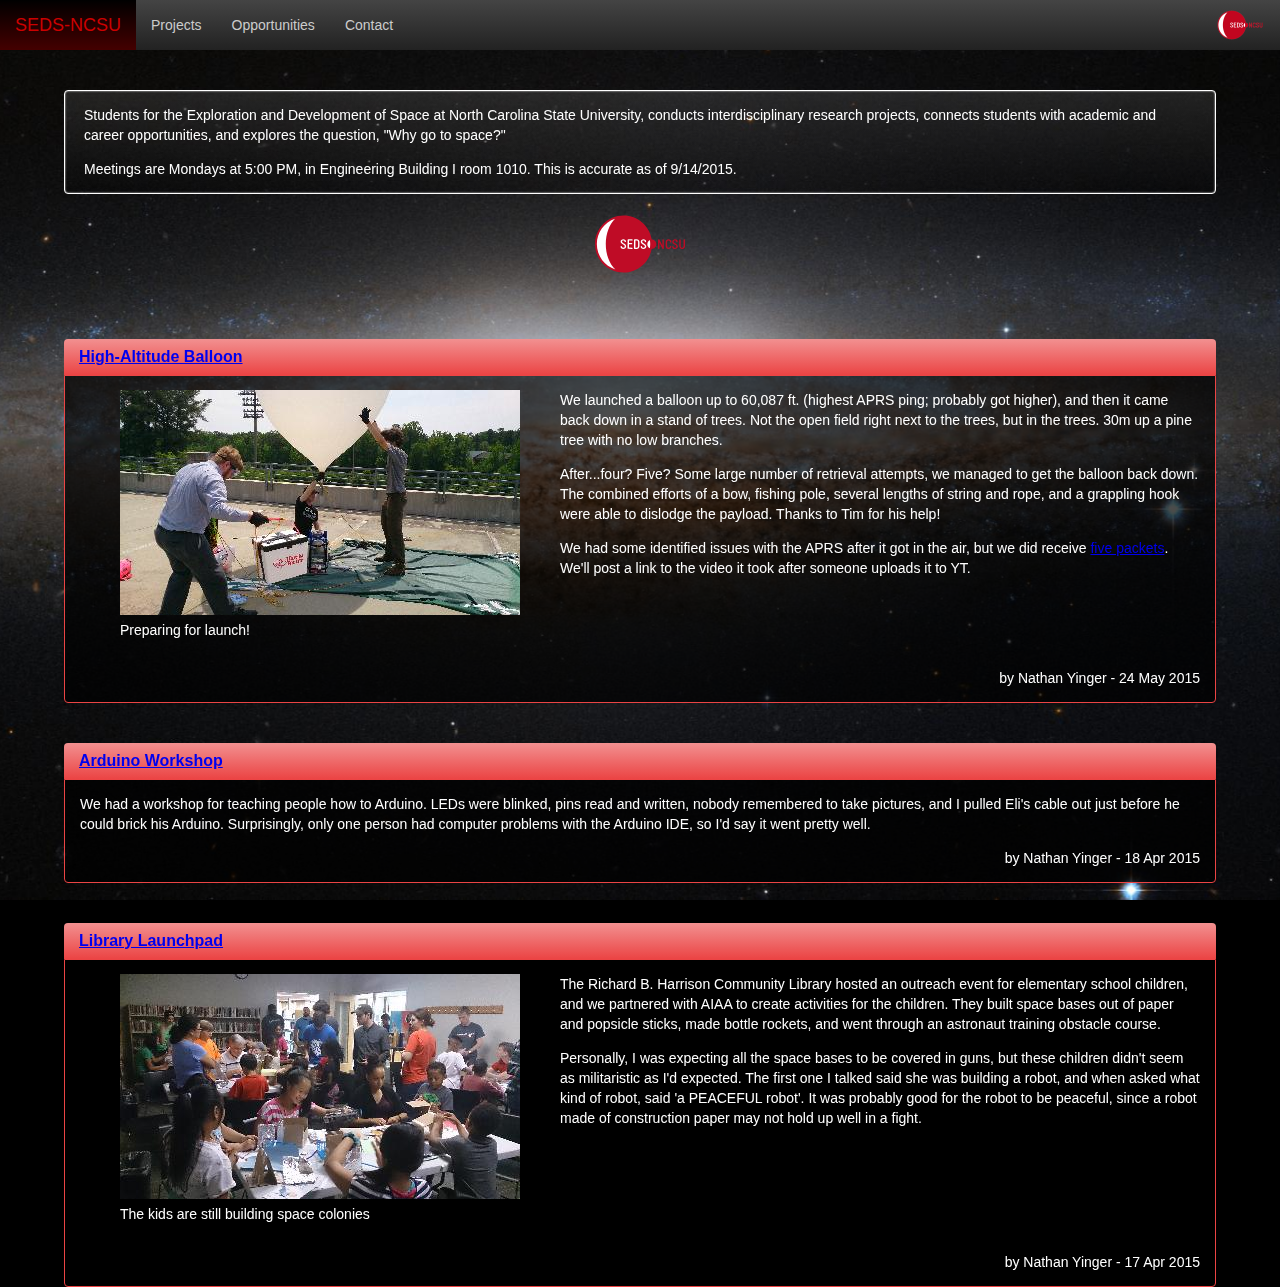
<file: index.html>
<!DOCTYPE html>
<html lang="en">
<head>
<meta charset="utf-8">
<meta name="viewport" content="width=device-width, initial-scale=1, minimum-scale=1, maximum-scale=1">

<title>SEDS-NCSU</title>

<script type="text/javascript">
// Frame buster
if(top !== self) {
  top.location.replace(self.location.href);
}
</script>

<link href="/buttonui.css" rel="stylesheet">
<link href="/ncsu_seds.css" rel="stylesheet">

<style type="text/css">
#big_logo {
  position: relative;
  width: 100px;
  left: calc(50% - 50px);
}
</style>
</head>

<body>

<div class="content">
  <div class="button_well">
    <p>Students for the Exploration and Development of Space at North Carolina State University, conducts interdisciplinary research projects, connects students with academic and career opportunities, and explores the question, "Why go to space?"</p>
    
    <p>Meetings are Mondays at 5:00 PM, in Engineering Building I room 1010. This is accurate as of 9/14/2015.</p>
  </div>
  
  <img id="big_logo" src="/SEDS_NCSU_Logos-3.svg" alt="SEDS-NCSU logo"></img>
  
  <div class="button_red">
    <div class="button_panel_heading">
      <a href="/Articles/20150524-HAB.html">High-Altitude Balloon</a>
    </div>
    <div class="button_panel_body">
      <figure class="button_panel_figure">
        <a href="/Articles/20150524-HAB.html"><img src="/pics/HAB2_4.jpg"></img></a>
        <figcaption>Preparing for launch!<figcaption>
      </figure>
      
      <p>We launched a balloon up to 60,087 ft. (highest APRS ping; probably got higher), and then it came back down in a stand of trees. Not the open field right next to the trees, but in the trees. 30m up a pine tree with no low branches.</p>
      
      <p>After...four? Five? Some large number of retrieval attempts, we managed to get the balloon back down. The combined efforts of a bow, fishing pole, several lengths of string and rope, and a grappling hook were able to dislodge the payload. Thanks to Tim for his help!</p>
      
      <p>We had some identified issues with the APRS after it got in the air, but we did receive <a href="/hosted files/APRS packets.txt">five packets</a>. We'll post a link to the video it took after someone uploads it to YT.</a></p>
      
      <div style="clear: both;"></div>
      
      <p style="text-align:right;">by Nathan Yinger - 24 May 2015</p>
    </div>
  </div>
  
  <div class="button_red">
    <div class="button_panel_heading">
      <a href="/Articles/20150418-AW.html">Arduino Workshop</a>
    </div>
    <div class="button_panel_body">
      <p>We had a workshop for teaching people how to Arduino. LEDs were blinked, pins read and written, nobody remembered to take pictures, and I pulled Eli's cable out just before he could brick his Arduino. Surprisingly, only one person had computer problems with the Arduino IDE, so I'd say it went pretty well.</p>
      
      <p style="text-align:right;">by Nathan Yinger - 18 Apr 2015</p>
    </div>
  </div>
  
  <div class="button_red">
    <div class="button_panel_heading">
      <a href="/Articles/20150417-LL.html">Library Launchpad</a>
    </div>
    <div class="button_panel_body">
      
      <figure class="button_panel_figure">
        <a href="/Articles/20150417-LL.html"><img src="/pics/LL_2.jpg"></img></a>
        <figcaption>The kids are still building space colonies<figcaption>
      </figure>
      
      <p>The Richard B. Harrison Community Library hosted an outreach event for elementary school children, and we partnered with AIAA to create activities for the children. They built space bases out of paper and popsicle sticks, made bottle rockets, and went through an astronaut training obstacle course.</p>
      
      <p>Personally, I was expecting all the space bases to be covered in guns, but these children didn't seem as militaristic as I'd expected. The first one I talked said she was building a robot, and when asked what kind of robot, said 'a PEACEFUL robot'. It was probably good for the robot to be peaceful, since a robot made of construction paper may not hold up well in a fight.</p>
      
      <div style="clear: both;"></div>
      
      <p style="text-align:right;width:100%;">by Nathan Yinger - 17 Apr 2015</p>
    </div>
  </div>
</div>
</body>

<script type="text/javascript" src="/shared_elements.js"></script>

</html>
</file>
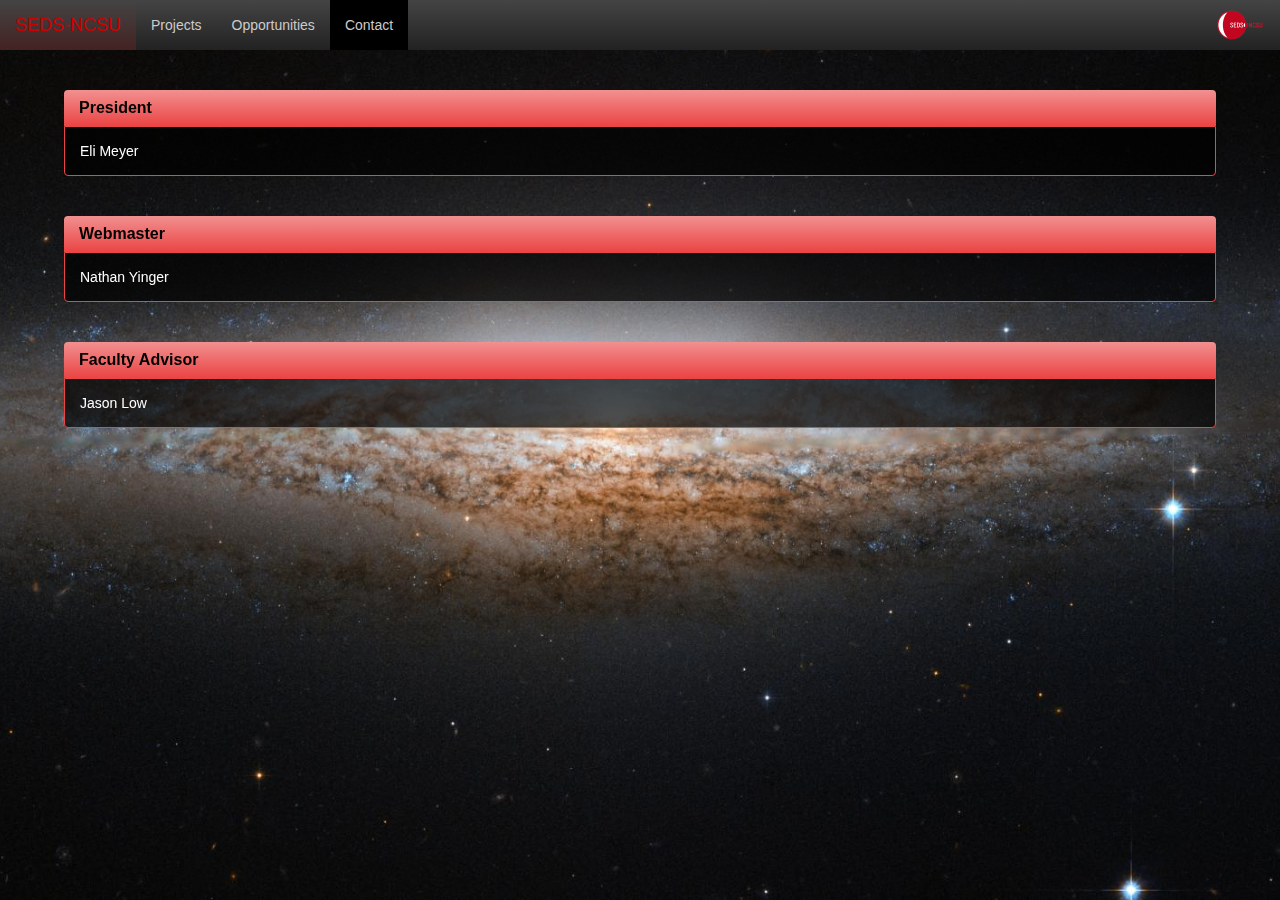
<file: contact.html>
<!DOCTYPE html>
<html lang="en">
<head>
<meta charset="utf-8">
<meta name="viewport" content="width=device-width, initial-scale=1, minimum-scale=1, maximum-scale=1">

<title>SEDS-NCSU</title>

<script type="text/javascript">
// Frame buster
if(top !== self) {
  top.location.replace(self.location.href);
}
</script>

<link href="/buttonui.css" rel="stylesheet">
<link href="/ncsu_seds.css" rel="stylesheet">
</head>

<body>

<div class="content">
  <div class="button_red">
    <div class="button_panel_heading">
      President
    </div>
    <div class="button_panel_body">
      <p>Eli Meyer</p>
    </div>
  </div>
  
  <!--<div class="button_red">
    <div class="button_panel_heading">
      Vice President
    </div>
    <div class="button_panel_body">
      <p></p>
    </div>
  </div>
  
  <div class="button_red">
    <div class="button_panel_heading">
      Social Chair
    </div>
    <div class="button_panel_body">
      <p></p>
    </div>
  </div>
  
  <div class="button_red">
    <div class="button_panel_heading">
      SEDS Chapter Representative
    </div>
    <div class="button_panel_body">
      <p></p>
    </div>
  </div>
  
  <div class="button_red">
    <div class="button_panel_heading">
      Treasurer
    </div>
    <div class="button_panel_body">
      <p></p>
    </div>
  </div>-->
  
  <div class="button_red">
    <div class="button_panel_heading">
      Webmaster
    </div>
    <div class="button_panel_body">
      <p>Nathan Yinger</p>
    </div>
  </div>
  
  <div class="button_red">
    <div class="button_panel_heading">
      Faculty Advisor
    </div>
    <div class="button_panel_body">
      <p>Jason Low</p>
    </div>
  </div>
</div>
</body>

<script type="text/javascript" src="/shared_elements.js"></script>

</html>
</file>
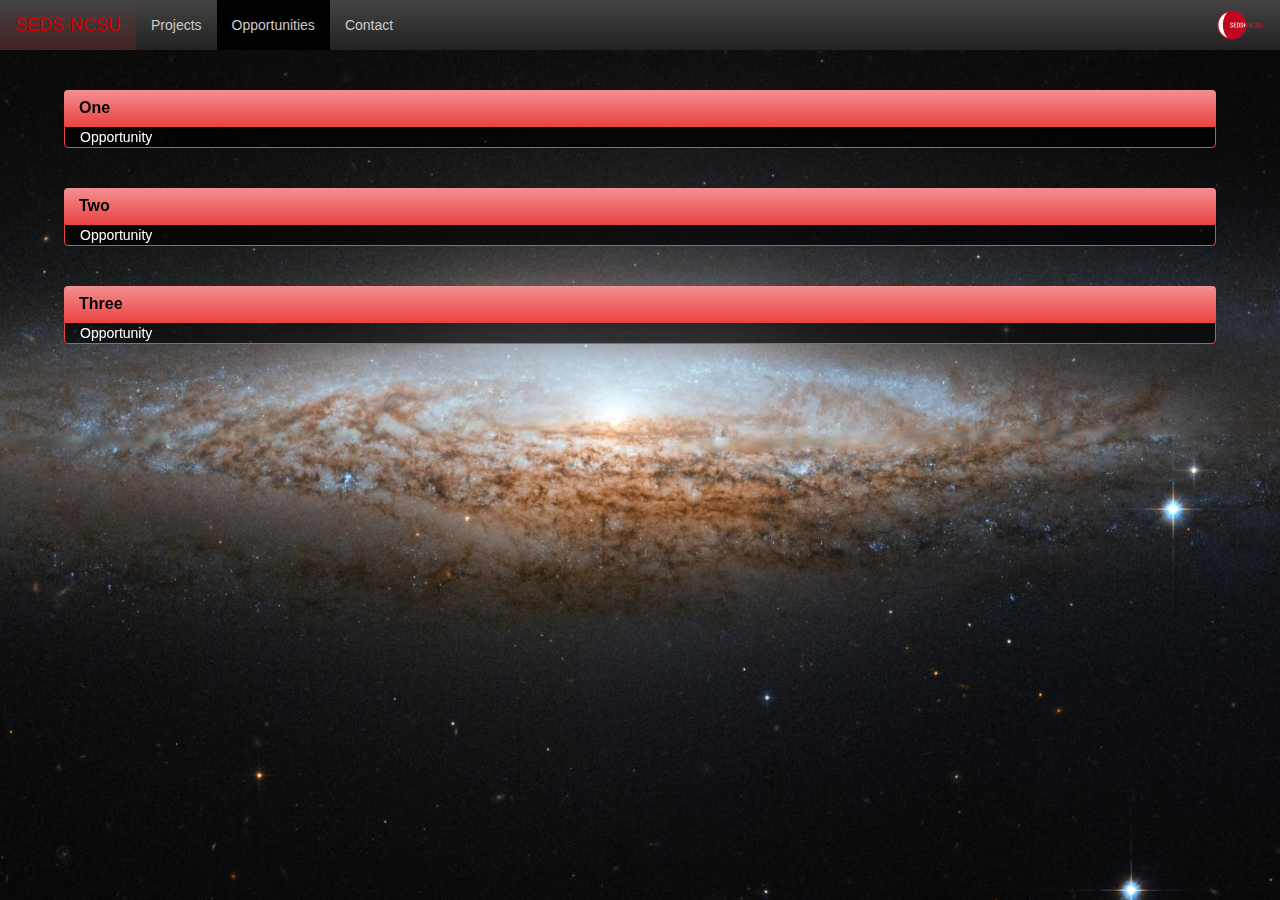
<file: opportunities.html>
<!DOCTYPE html>
<html lang="en">
<head>
<meta charset="utf-8">
<meta name="viewport" content="width=device-width, initial-scale=1, minimum-scale=1, maximum-scale=1">

<title>SEDS-NCSU</title>

<script type="text/javascript">
// Frame buster
if(top !== self) {
  top.location.replace(self.location.href);
}
</script>

<link href="buttonui.css" rel="stylesheet">
<link href="ncsu_seds.css" rel="stylesheet">
</head>

<body>

<div class="content">
  <div class="button_red">
    <div class="button_panel_heading">
      One
    </div>
    <div class="button_panel_body">
      Opportunity
    </div>
  </div>
  
  <div class="button_red">
    <div class="button_panel_heading">
      Two
    </div>
    <div class="button_panel_body">
      Opportunity
    </div>
  </div>
  
  <div class="button_red">
    <div class="button_panel_heading">
      Three
    </div>
    <div class="button_panel_body">
      Opportunity
    </div>
  </div>
  
</div>
</body>

<script type="text/javascript" src="shared_elements.js"></script>

</html>
</file>
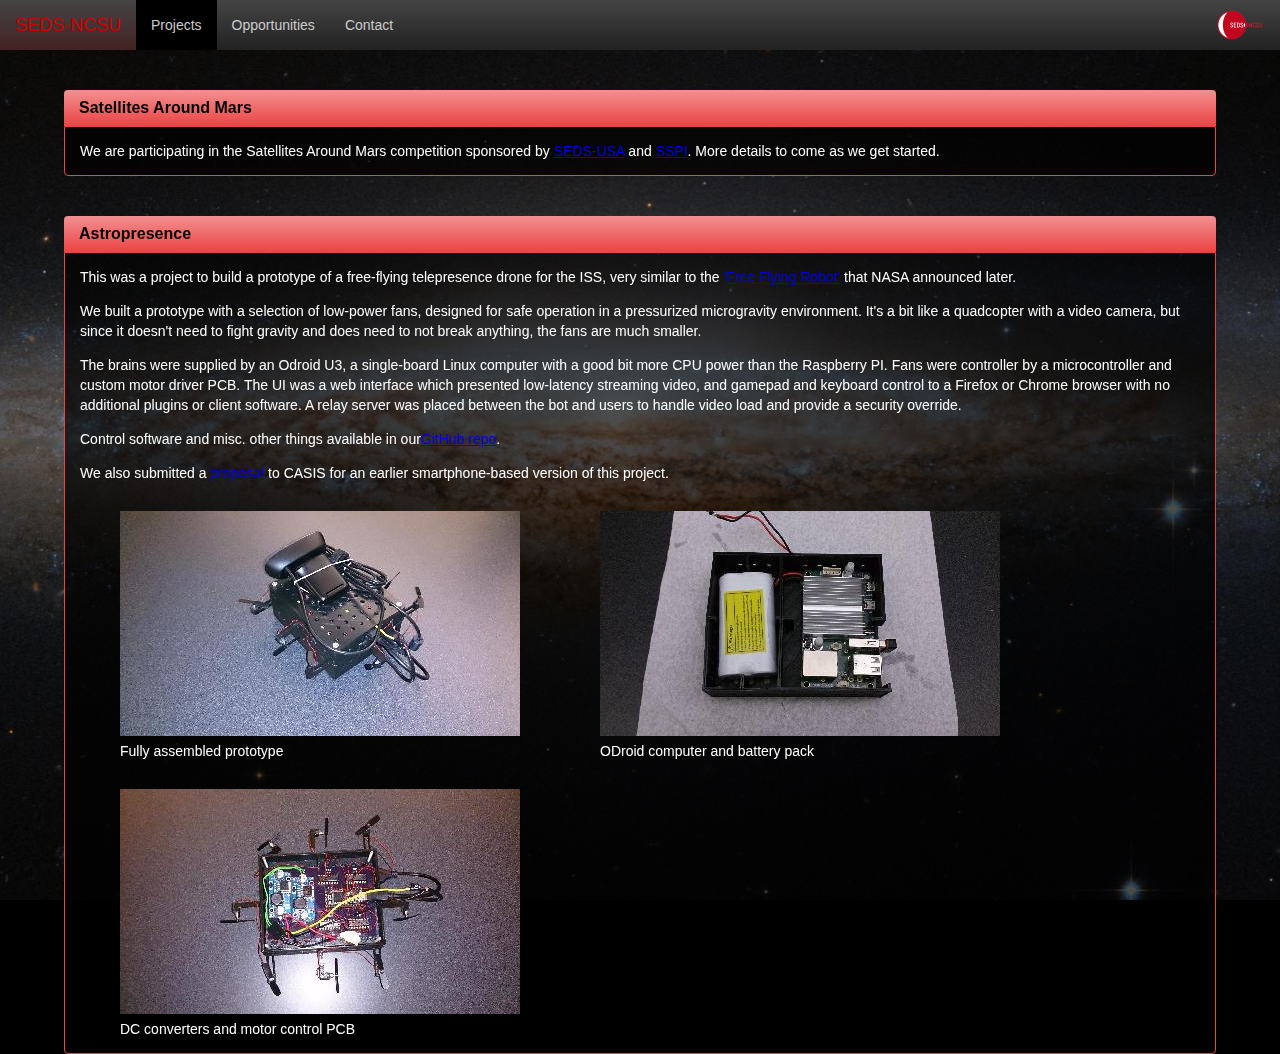
<file: projects.html>
<!DOCTYPE html>
<html lang="en">
<head>
<meta charset="utf-8">
<meta name="viewport" content="width=device-width, initial-scale=1, minimum-scale=1, maximum-scale=1">

<title>SEDS-NCSU</title>

<style type="text/css">

#first {
  float: left;
}

figure {
  width: 40%
}

figure > img {
  width: 100%;
}
</style>

<script type="text/javascript">
// Frame buster
if(top !== self) {
  top.location.replace(self.location.href);
}
</script>

<link href="/buttonui.css" rel="stylesheet">
<link href="/ncsu_seds.css" rel="stylesheet">
</head>

<body>

<div class="content">
  <div class="button_red">
    <div class="button_panel_heading">
      Satellites Around Mars
    </div>
    <div class="button_panel_body">
      <p>We are participating in the Satellites Around Mars competition sponsored by <a href="http://seds.org/">SEDS-USA</a> and <a href="http://www.sspi.org/cpages/home">SSPI</a>. More details to come as we get started.</p>
    </div>
  </div>
  
  <div class="button_red">
    <div class="button_panel_heading">
      Astropresence
    </div>
    <div class="button_panel_body">
      <p>This was a project to build a prototype of a free-flying telepresence drone for the ISS, very similar to the <a href="http://spectrum.ieee.org/automaton/robotics/military-robots/nasa-new-freeflying-robot-to-conquer-iss-in-2017">'Free Flying Robot'</a> that NASA announced later.</p>
      
      <p>We built a prototype with a selection of low-power fans, designed for safe operation in a pressurized microgravity environment. It's a bit like a quadcopter with a video camera, but since it doesn't need to fight gravity and does need to not break anything, the fans are much smaller.</p>
      
      <p>The brains were supplied by an Odroid U3, a single-board Linux computer with a good bit more CPU power than the Raspberry PI. Fans were controller by a microcontroller and custom motor driver PCB. The UI was a web interface which presented low-latency streaming video, and gamepad and keyboard control to a Firefox or Chrome browser with no additional plugins or client software. A relay server was placed between the bot and users to handle video load and provide a security override.</p>
      
      <p>Control software and misc. other things available in our<a href="https://github.com/NCSU-Space/Astropresence">GitHub repo</a>.</p>
      
      <p>We also submitted a <a href="/hosted files/ISSProposal.pdf">proposal</a> to CASIS for an earlier smartphone-based version of this project.</p>
      
      <figure class="button_panel_figure">
        <img src="/pics/Astropresence Assembled 1.jpg"></img>
        <figcaption>Fully assembled prototype<figcaption>
      </figure>
      
      <figure class="button_panel_figure">
        <img src="/pics/Astropresence ODroid Compartment 1.jpg"></img>
        <figcaption>ODroid computer and battery pack<figcaption>
      </figure>
      
      <figure class="button_panel_figure">
        <img src="/pics/Astropresence PCB Compartment 2.jpg"></img>
        <figcaption>DC converters and motor control PCB<figcaption>
      </figure>
      
      <div style="clear: both;"></div>
    </div>
  </div>
</div>
</body>

<script type="text/javascript" src="/shared_elements.js"></script>

</html>
</file>
<file: buttonui.css>
/**
 * Simplified css for navbar, text panels, text wells, and buttons.
 * 
 * Copyright 2015 Densaugeo
 * MIT License
 */

body {
  font-family: "Helvetica Neue", Helvetica, Arial, sans-serif;
  font-size: 14px;
  color: #CCC;
  line-height: 1.42857143;
  background: #000;
}

/* Text panels */
.button_panel_heading {
  padding: 10px 15px;
  border-radius: 4px 4px 0 0;
  font-size: 16px;
  color: #000;
  line-height: 1;
  font-weight: bold;
}
.button_panel_body {
  padding: 0 15px;
  border: 1px solid;
  border-radius: 0 0 4px 4px;
  color: #FFF;
  background: rgba(0, 0, 0, 0.7);
}
.button_panel_figure {
  float: left;
  width: 40%;
  min-width: 200px;
  max-width: 400px;
}
.button_panel_figure > img,
.button_panel_figure > a > img {
    width: 100%;
}
.button_red > .button_panel_heading {
  background-image: linear-gradient(to bottom, #F29090 0, #EB4444 100%);
}
.button_red > .button_panel_body {
  border-color: #EB4444;
}

/**
 * Navbar - Simple navbar with just a collections of links. First link is highlighted
 * 
 * <nav class="button_nav">
 *   <a>First Tab</a>
 *   <a>Tab Two</a>
 *   <a>Tab Three</a>
 *   <a>Tab Four</a>
 * </nav>
 */
.button_nav {
  position: fixed;
  top: 0;
  height: 50px;
  left: 0;
  right: 0;
  z-index: 10;
  background-image: linear-gradient(to bottom, #444 0px, #222 100%);
}
.button_nav > a,
.button_nav > a:visited {
  float: left;
  height: 20px;
  line-height: 20px;
  padding: 15px;
  font-size: 14px;
  color: #CCC;
  text-decoration: none;
}
.button_nav > a:hover,
.button_nav > a:focus {
  color: #FFF;
  background-image: linear-gradient(to bottom, #444 0px, #422 100%);
}
.button_nav > a:first-child {
  font-size: 18px;
  color: #C44;
}
.button_nav > a:first-child:hover,
.button_nav > a:first-child:focus {
  color: #C00;
}
.button_nav > a.active {
  background-color: #000;
}
.button_nav > a.active:hover,
.button_nav > a.active:focus {
  background-image: linear-gradient(to bottom, #000 0px, #400 100%);
}
@media (max-width: 767px) {
  .button_nav {
    position: absolute;
    height: auto;
    background-image: linear-gradient(to right, #444 0px, #222 100%);
  }
  
  .button_nav > a {
    float: top;
    width: calc(100% - 30px);
    padding-top: 0;
    padding-bottom: 0;
  }
  
  .button_nav > a:first-child {
    height: 25px;
    padding-top: 5px;
  }
  
  .button_nav > a:hover,
  .button_nav > a:focus {
    background-image: linear-gradient(to right, #444 0px, #422 100%);
  }
  
  .button_nav > a.active:hover,
  .button_nav > a.active:focus {
    background-image: linear-gradient(to right, #000 0px, #400 100%);
  }
}

/* Buttons (unfinished) */
.den-btn {
  padding: 10px 16px;
  font-size: 18px;
  line-height: 1.33333;
  border-radius: 6px;
  
  display: inline-block;
  margin-bottom: 0px;
  font-weight: normal;
  text-align: center;
  white-space: nowrap;
  vertical-align: middle;
  cursor: pointer;
}
.den-btn-primary {
  background-image: linear-gradient(to bottom, #337AB7 0px, #265A88 100%);
  background-repeat: repeat-x;
  border: none;
}
.den-btn-info {
  background-image: linear-gradient(to bottom, #5BC0DE 0px, #2AABD2 100%);
  background-repeat: repeat-x;
  border: none;
}
.den-btn-success {
  background-image: linear-gradient(to bottom, #5CB85C 0px, #419641 100%);
  background-repeat: repeat-x;
  border: none;
}
.den-btn-warning {
  background-image: linear-gradient(to bottom, #F0AD4E 0px, #EB9316 100%);
  background-repeat: repeat-x;
  border: none;
}
.den-btn-danger {
  background-image: linear-gradient(to bottom, #D9534F 0px, #C12E2A 100%);
  background-repeat: repeat-x;
  border: none;
}

/* Text wells (unfinished) */
.button_well {
  padding: 0 19px;
  border: 1px solid #FFF;
  border-radius: 4px;
  background-image: linear-gradient(to bottom, rgba(96, 96, 96, 0.3) 0px, rgba(0, 0, 0, 0.3) 100%);
  box-shadow: 0px 0px 2px #FFF inset;
  color: #FFF;
}
</file>
<file: ncsu_seds.css>
#bg {
  position: fixed;
  top: 0;
  bottom: 0;
  left: 0;
  right: 0;
  z-index: -1;
  background: url('NGC_2683_shrunk.jpeg') no-repeat center;
  background-size: auto 100%;
}

#logo {
  position: fixed;
  top: 0;
  height: 50px;
  right: 15px;
  z-index: 11;
}
@media (max-width: 767px) {
  #logo {
    visibility: hidden;
  }
}

.content {
  position: absolute;
  top: 50px;
  left: 5%;
  width: 90%;
}
@media (max-width: 767px) {
  .content {
    top: 80px;
  }
}

.content > div {
  margin-top: 40px;
}
</file>
